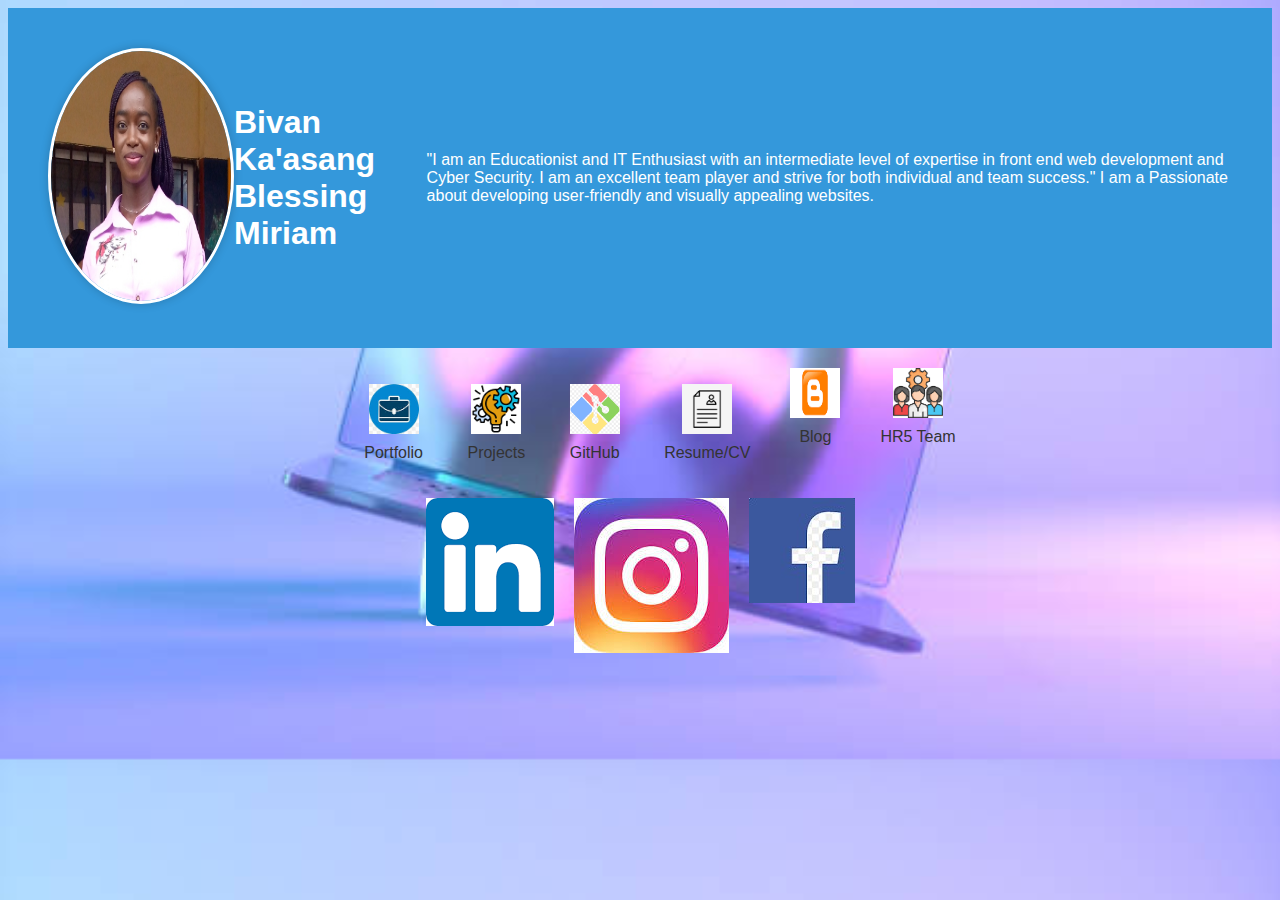
<file: index.html>
<!DOCTYPE html>
<html lang="en">
<head
  <meta charset="UTF-8">
  <meta name="viewport" content="width=device-width, initial-scale=1.0">
  <link rel="stylesheet" href="styles.css">
  <title>myprofilepage</title>
</head>
<body>
  <header class="header">
    <div class="profile-picture">
      <img src="IMG_20230719_075546_55.jpg" alt="BivanBlessingMiriam">
    </div>
    <div class=short bio></div>
    
      <h1>Bivan Ka'asang Blessing Miriam</h1>
      <p>"I am an Educationist and IT Enthusiast
        with an intermediate level of expertise in front end web development and Cyber Security. 
        I am an excellent team player and strive for 
          both individual and team success."
      I am a Passionate about developing user-friendly and visually appealing websites.</p>
    </div>
  </header>
  <nav class="nav">
    <ul>
    <a href="404error.html">
      <img src="portfolio.jpg" alt="Portfolio">
      Portfolio
    </a>
    <a href="404error.html">
      <img src="project.png" alt="Projects">
      Projects
    </a>
    <a href="https://github.com/BivanBhee" target="_blank">
      <img src="git.png" alt="GitHub">
      GitHub
    </a>
    <a href="BlessingMiriamBivan.pdf" target="_blank">
      <img src="resume.png" alt="Resume">
      Resume/CV
    </a>
</ul>
    <a href="blog.html">
      <img src="blog.png" alt="Blog">
      Blog
    </a>
    <a href="team.html" target="_blank">
      <img src="team.png" alt="HR Team">
      HR5 Team 
    </a>
  </nav>
  <footer>
  <div class="social-media">
    <a href="https://www.linkedin.com/in/blessing-bivan-1b8b8b133" target="_linkedin"><img src="linkedin.png" alt="LinkedIn"></a>
    <a href="https://instagram.com/miriambevan?utm_source=qr&igshid=MzNlNGNkZWQ4Mg%3D%3D" target="_Instagram"><img src="inst.jpg" alt="Instagram"></a>
    <a href="https://www.facebook.com/bivan.miriam" target="_facebook"><img src="facebook.jpg" alt="Facebook"></a>
  </div>
</footer>
</body>
</html>
</file>
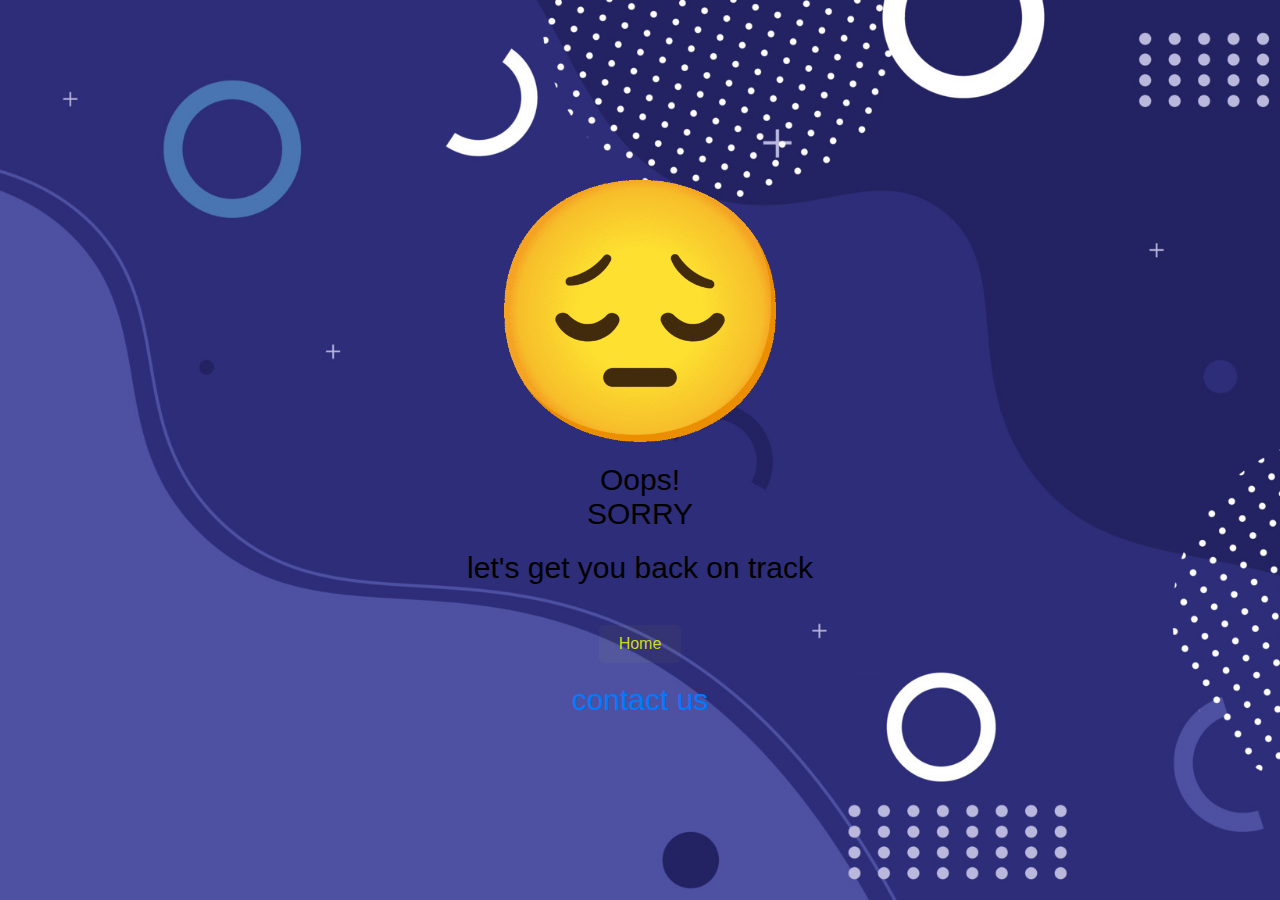
<file: 404error.html>
<!DOCTYPE html>
<html lang="en">
<head>
  <meta charset="UTF-8">
  <meta name="viewport" content="width=device-width, initial-scale=1.0">
  <link rel="stylesheet" href="404styles.css"> <!-- Link to your main stylesheet -->
  <title>404error</title>
</head>
<body>
  <!-- Your 404 Error Page content will go here -->
</body>
</html>
<div class="error-container">
    <!--h2>Oh! </h2 -->
    <img src="sad.gif" alt="So Sorry!">
    <p>Oops!<br>
      SORRY
    </p>
    <p>let's get you back on track</p>
    
    <div class="search-bar">
      <!-- Add a search bar or link to the search page -->
    </div>
    
    <div class="navigation-links">
      <!-- Add relevant navigation links to other sections or pages -->
    </div>
    
    <div class="custom-illustration">
      <!-- Add a customizable illustration or graphic -->
    </div>
    
    <a href="biopage.html" class="return-home">Home</a>
    
    <div class="contact-info">
      <p> <a href="biopage.html">contact us</a></p>
    </div>
  </div>
</file>
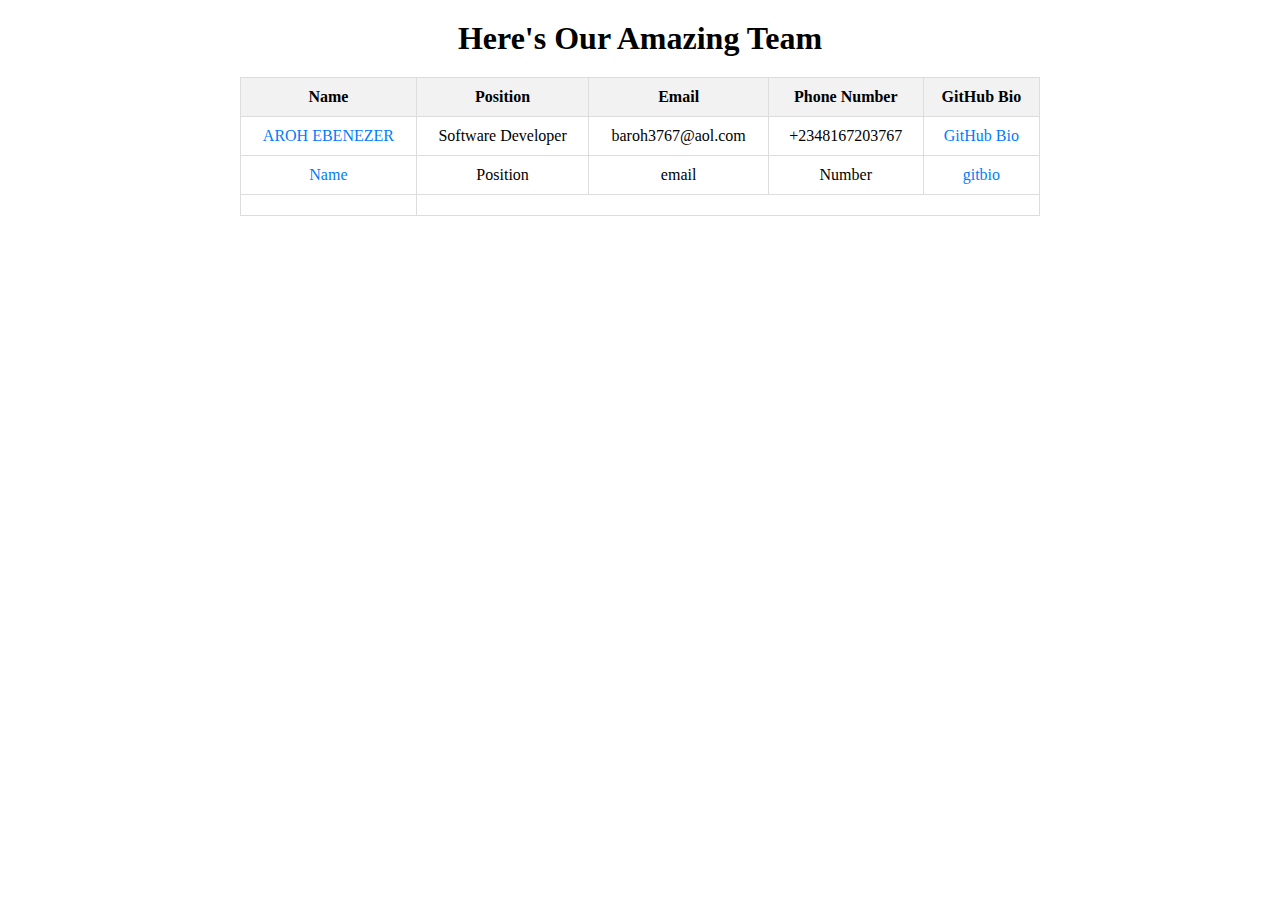
<file: team.html>
<!DOCTYPE html>
<html lang="en">
<head>
  <meta charset="UTF-8">
  <meta name="viewport" content="width=device-width, initial-scale=1.0">
  <link rel="stylesheet" href="indexstyles.css">
  <title>Team 5 Information</title>
</head>
<body>
  <div class="team-container">
    <h1>Here's Our Amazing Team</h1>
    <table>
      <thead>
        <tr>
          <th>Name</th>
          <th>Position</th>
          <th>Email</th>
          <th>Phone Number</th>
          <th>GitHub Bio</th>
        </tr>
      </thead>
      <tbody>
        <tr>
            <!--Team member 1-->
          <td><a href="your-bio-link">AROH EBENEZER</a></td>
          <td>Software Developer</td>
          <td>baroh3767@aol.com</td>
          <td>+2348167203767</td>
          <td><a href="https://benny-nwaro.github.io/fullstack-mybio/">GitHub Bio</a></td>
        </tr>
        <!-- Team member 2 -->
        <tr> 
            <td><a href="bio link">Name</a></td>
            <td>Position</td>
            <td>email</td>
            <td>Number</td>
            <td><a href="git">gitbio</a></td>
        </tr>
        <!--Team member 3-->
        <tr>
            <td><a href=""></a></td>
        </tr>
      </tbody>
    </table>
  </div>
</body>
</html>
</file>
<file: styles.css>
/* Reset some default styles */
body, h1, h2, h3, p, ul, li {
    margin: 5;
    padding: 5;
  }
  
  body {
    font-family: 'Segoe UI', Tahoma, Geneva, Verdana, sans-serif, sans-serif;
    background-image: url('background.jpg');
    background-size: cover;
    background-position: center;
  }
  
  .header {
    display: flex;
    align-items: center;
    justify-content: center;
    padding: 40px;
    background-color: #3498db;
    color: #fff;
  }
  
  .profile-picture img {
    border-radius: 50%;
    width: 180px;
    height: 250px;
    border: 3px solid #fff;
    box-shadow: 0 0 10px rgba(0, 0, 0, 0.2);
  }
  
  .short-bio {
    padding-inline-start: 40px;
  }
  
  .short-bio h1 {
    font-size: 50px;
    margin-bottom: 30px;
  }
  
  .short-bio p {
    font-size: 16px;
  }
  
  .nav {
    display: flex;
    justify-content: center;
    margin-top: 20px;
  }
  
  .nav a {
    display: inline-flex;
    flex-direction: column;
    align-items: center;
    text-align: center;
    text-decoration: none;
    margin: 0 20px;
    color: #333;
    transition: color 0.3s;
  }
  
  .nav a:hover {
    color: #3498db;
  }
  
  .nav img {
    width: 50px;
    height: 50px;
    margin-bottom: 10px;
  }
  
  .social-media {
    display: flex;
    justify-content: center;
    margin-top: 20px;
  }
  
  .social-media a {
    margin: 0 10px;
    text-decoration: none;
    color: #333;
  }
  
  .social-media a:hover {
    color: #3498db;
  }
  
  
  .footer {
    text-align: center;
    padding: 20px;
    background-color: #333;
    color: #fff;
  }
  
  .footer p {
    font-size: 5px;
  }
</file>
<file: 404styles.css>
/* Reset some default styles */
* {
    margin: 0;
    padding: 0;
    font-family: 'Trebuchet MS', 'Lucida Sans Unicode', 'Lucida Grande', 'Lucida Sans', Arial, sans-serif;
  }
  
  /* Basic styling for the error page */


/* Basic styling for the error page */
.error-container {
  /* ... your existing styles ... */
  
  /* Add background image */
  background-image: url('404background.jpg');
  background-size: cover;
  background-position: center;
  background-repeat: no-repeat;
}
  
  .error-container {
    display: flex;
    flex-direction: column;
    align-items: center;
    justify-content: center;
    height: 100vh;
    text-align: center;
  }
  
  .error-container img {
    max-width: 300px;
  }
  
  .error-container h2 {
    font-size: 40px;
    margin-bottom: 10px;
  }
  
  .error-container p {
    font-size: 30px;
    margin-bottom: 20px;
  }
  
  .return-home {
    display: inline-block;
    margin-top: 20px;
    padding: 10px 20px;
    background-color: #e5ff0009;
    color: #cedb18;
    text-decoration: none;
    border-radius: 5px;
  }
  
  .return-home:hover {
    background-color: #0056b3;
    
  }
  
  .contact-info {
    margin-top: 20px;
  }
  
  .contact-info a {
    color: #007bff;
    text-decoration: none;
  }
  
  .contact-info a:hover {
    text-decoration: underline;
  }
</file>
<file: indexstyles.css>
/* Reset some default styles */
body, h1, table {
    margin: 0;
    padding: 0;
  }
  
  /* Basic styling for the team page */
  .team-container {
    max-width: 800px;
    margin: 0 auto;
    padding: 20px;
    text-align: center;
  }
  
  h1 {
    margin-bottom: 20px;
  }
  
  table {
    width: 100%;
    border-collapse: collapse;
    border: 1px solid #ddd;
  }
  
  th, td {
    padding: 10px;
    border: 1px solid #ddd;
  }
  
  th {
    background-color: #f2f2f2;
  }
  
  a {
    color: #007bff;
    text-decoration: none;
  }
  
  a:hover {
    text-decoration: underline;
  }
</file>
